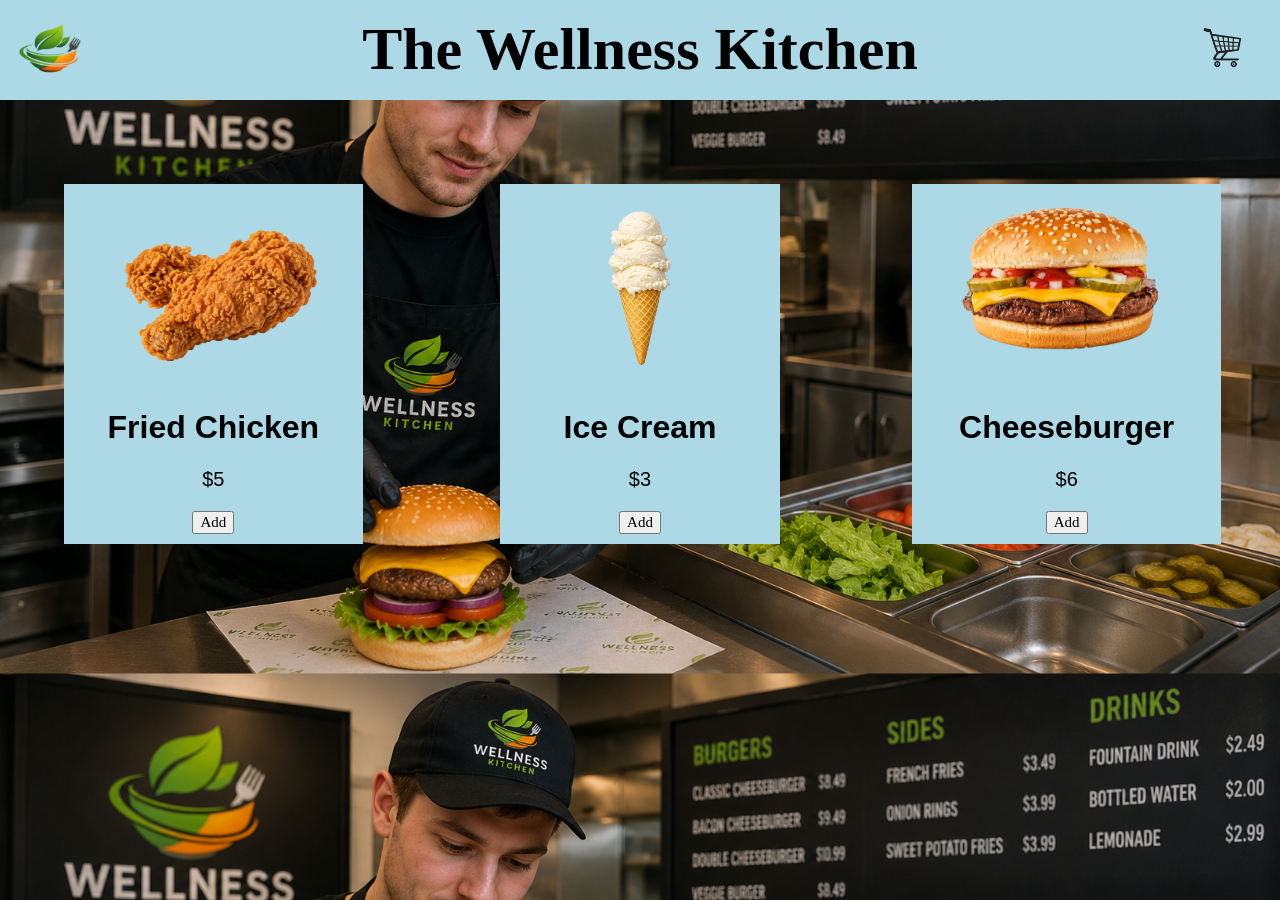
<file: index.html>
<!DOCTYPE html>
<html>
<head>
<title>The Wellness Kitchen</title>
<link rel="stylesheet" href="style.css">
<link rel="icon" href="images/logo.png" type="image/x-icon">
</head>
<body id="background">


<!-- Nav bar -->
<div class="container-nav">
<div id="logo"><a href="index.html"><img src="images/logo.png" width="100"></a></div>
<div id="name"><h1>The Wellness Kitchen</h1></div>
<div id="shopping"><a href="order.html"><img src="images/shopping.png" width="100"></a></div>
</div>


<!-- Body -->
<div class="container-body">

<!-- Added to order -->
<div>
<button id="JavaScriptOutput"></button>    
</div>    


<!-- chicken -->
<div id="item1"><img src="images/chickennobg.png" height="200">
<br><h1>Fried Chicken</h1>
<p>$5</p>
<button onclick="addChicken()">Add</button>
</div>

<!-- ice cream -->
<div id="item2"><img src="images/ice cream.png" height="200">
<br><h1>Ice Cream</h1>
<p>$3</p>
<button onclick="addIceCream()";>Add</button>
</div>

<!-- burger -->
<div id="item3"><img src="images/burgernobg.png" height="200">
<br><h1>Cheeseburger</h1>
<p>$6</p>
<button onclick="addBurger()">Add</button>
</div>


</div>


  
<script src="script.js"></script>
</body>
</html>
</file>
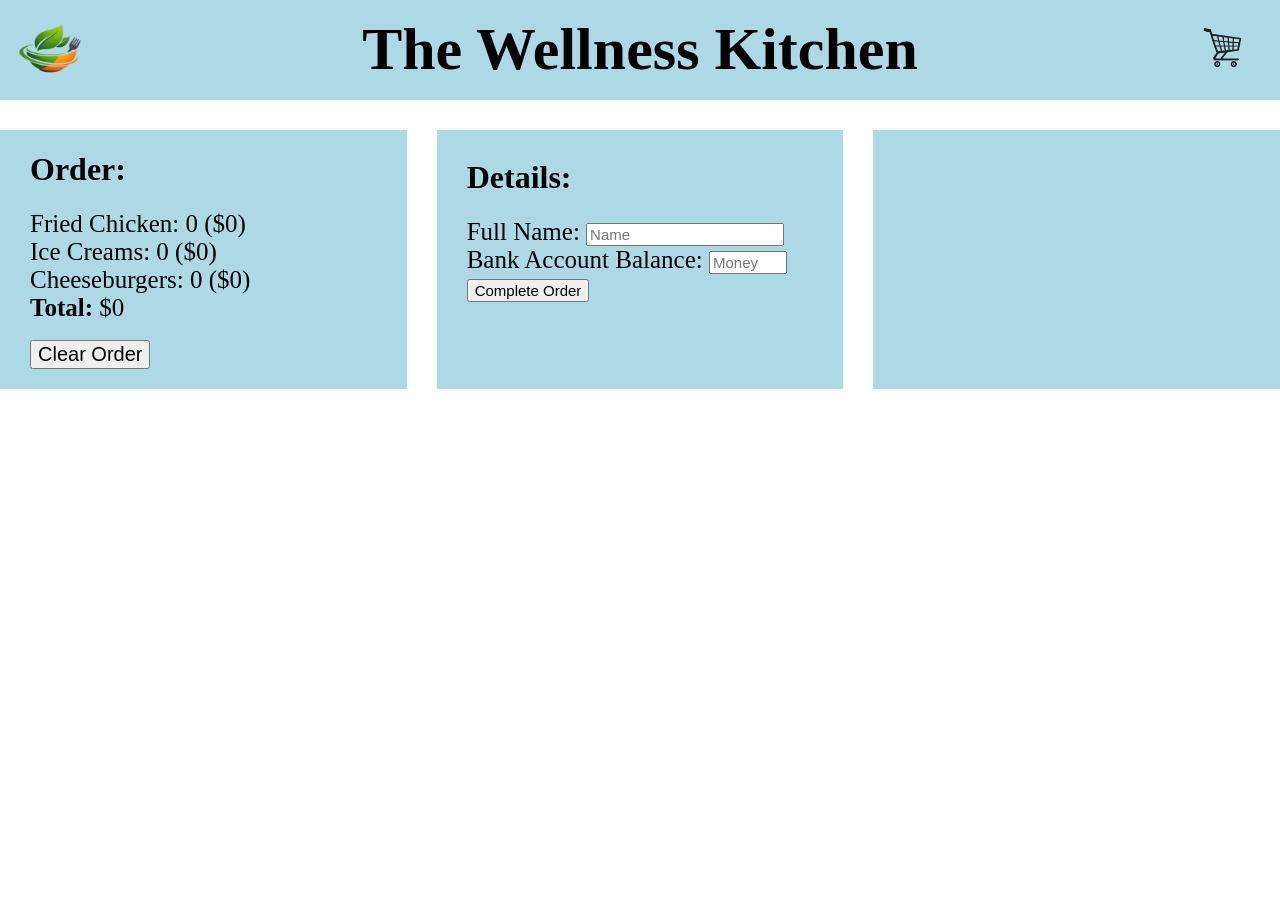
<file: order.html>
<!DOCTYPE html>
<html>
<head>
<title>The Wellness Kitchen</title>
<link rel="stylesheet" href="style.css">
<link rel="icon" href="images/logo.png" type="image/x-icon">
</head>

<body id="orderBody">

<!-- nav bar -->
<div class="container-nav">
<div id="logo"><a href="index.html"><img src="images/logo.png" width="100"></a></div>
<div id="name"><h1>The Wellness Kitchen</h1></div>
<div id="shopping"><a href="order.html"><img src="images/shopping.png" width="100"></a></div>
</div>

<!-- order -->
<div class="container-order">
<div id="order"><h1>Order:</h1>
<div id="JavaScriptOutput">
</div>
<br>
<button onclick="clearOrder()">Clear Order</button>

</div>

<div id="DetailsOutput"></div>



<!-- details - name, money -->
<div id="details">
<h1>Details:</h1>
<form onsubmit="return false;">
  <label for="userName">Full Name:</label>
  <input type="text" id="nameField" name="userName" placeholder="Name" required maxlength="25">
  <br>
  <label for="userMoney">Bank Account Balance:</label>
  <input type="number" id="moneyField" name="userMoney" placeholder="Money" required max="10000" min="0">
  <br>
  <input type="submit" value="Complete Order" onClick=getFormInput();>
  </form>

  </div>

  </div>


  



  
<script src="order.js"></script>
</body>

</html>
</file>
<file: style.css>
p{
    color: black;
}
button{
    color: black;
}

form input{
    color: black;
}

/*Background*/

body {
    background-color: black;
    margin: 0;
    background-size: cover;
    background-position: center;
    transition: background-image 1s;
}

#orderBody{
    background-color: white;
}


/*Nav Bar*/


.container-nav{
    display:grid;
    grid-template-columns: 1fr 2fr 1fr;
    grid-template-rows: 100px;
    background-color: lightblue;
}


#logo{
    grid-column-start: 1;
    grid-column-end: 2;
    grid-row-start: 1;
    grid-row-end: 2;
}

#name{
    grid-column-start: 2;
    grid-column-end: 3;
    grid-row-start: 1;
    grid-row-end: 2;
    margin-top: -25px;
    text-align: center;
    font-family: Brush Script MT;
    font-size: 30px;
}

#shopping{
    grid-column-start: 3;
    grid-column-end: 4;
    grid-row-start: 1;
    grid-row-end: 2;
    padding-top: 15px;
    justify-self: right;
}

.container-nav #JavaScriptOutput{
    grid-column-start: 2;
    grid-column-end: 3;
    grid-row-start: 2;
    grid-row-end: 3;
    font-size: 30px;
    padding-bottom: 10px;
    border-radius: 20px;
    color: black;
    text-align: center;
    font-family: sans-serif;
}


/*Home page body*/


.container-body{
    position: relative;
    display:grid;
    grid-template-columns: 1fr 1fr 1fr;
    grid-template-rows: 100px, 100px, 100px;
    margin-top: 50px;
    margin-bottom: 50px;
    font-family: sans-serif;

}

.container-body p{
    font-size: 20px;
}

.container-body button{
    font-size: 15px;
    font-family: Brush Script MT;
}

#item1{
    grid-column-start: 1;
    grid-column-end: 2;
    grid-row-start: 2;
    grid-row-end: 3;
    justify-self: center;
    text-align: center;
    background-color: lightblue;
    border-radius: 0px;
    padding-left: 10%;
    padding-right: 10%;
    padding-bottom: 10px;
}

#item2{
    grid-column-start: 2;
    grid-column-end: 3;
    grid-row-start: 2;
    grid-row-end: 3;
    justify-self: center;
    text-align: center;
    background-color: lightblue;
    border-radius: 0px;
    padding-left: 15%;
    padding-right: 15%;
    padding-bottom: 10px;
}

#item3{
    grid-column-start: 3;
    grid-column-end: 4;
    grid-row-start: 2;
    grid-row-end: 3;
    justify-self: center;
    text-align: center;
    background-color: lightblue;
    border-radius: 0px;
    padding-left: 10%;
    padding-right: 10%;
    padding-bottom: 10px;
}

.container-body #JavaScriptOutput{
    background-color: white;
    padding: 0;
    margin-left: 200px;
    margin-bottom: 20px;
    border: 0;
    font-family: sans-serif;
    
}

/*Order Page*/


.container-order{
    display:grid;
    grid-template-columns: 1fr 1fr 1fr;
    grid-template-rows: 1fr 1fr;
    column-gap: 30px;
}

#order{
    grid-column-start: 1;
    grid-column-end: 2;
    grid-row-start: 1;
    grid-row-end: 2;
    text-align: left;
    background-color: lightblue;
    border-radius: 0px;
    padding-left: 30px;
    padding-bottom: 20px;
    margin-top: 30px;
}

#order #JavaScriptOutput{
    font-size: 25px;
}

#order button{
    font-size: 20px;
}

#DetailsOutput{
    grid-column-start: 3;
    grid-column-end: 3;
    grid-row-start: 1;
    grid-row-end: 2;  
    background-color: lightblue;  
    text-align: left;
    background-color: lightblue;
    border-radius: 0px;
    padding-left: 30px;
    padding-right: 30px;
    padding-bottom: 20px;
    padding-top: 15px;
    margin-top: 30px;
    font-size: 20px;
}

#DetailsOutput h1{
    font-size: 25px;
}

#details{
    grid-column-start: 2;
    grid-column-end: 3;
    grid-row-start: 1;
    grid-row-end: 2;
    text-align: left;
    background-color: lightblue;
    border-radius: 0px;
    padding-left: 30px;
    padding-bottom: 20px;
    padding-top: 8px;
    margin-top: 30px;
    color: black;
}

#details form{
    font-size: 25px;
}

#details input{
    font-size: 15px;
}
</file>
